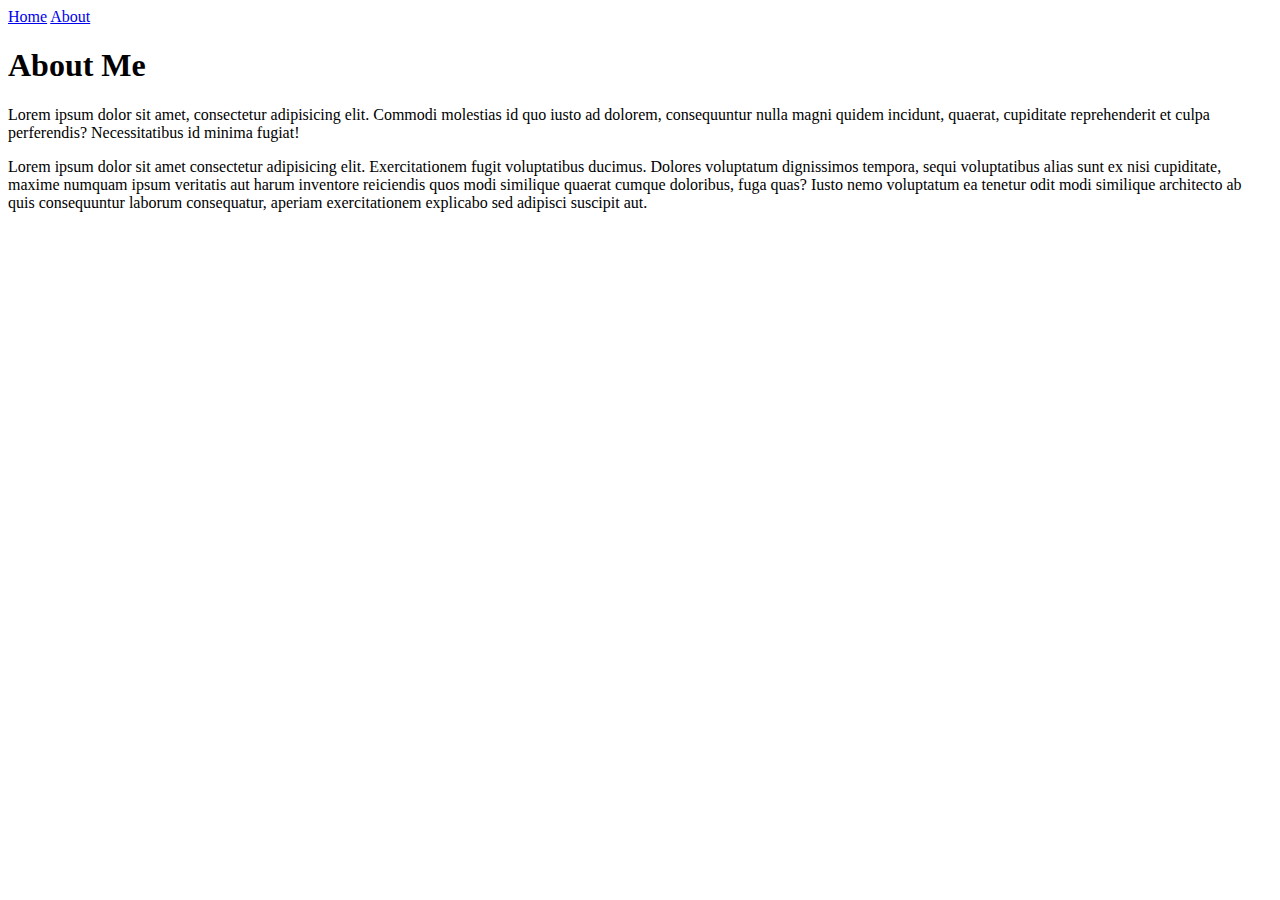
<file: about.html>
<html lang="en">
<head>
    <meta charset="UTF-8">
    <meta name="viewport" content="width=device-width, initial-scale=1.0">
    <title>Document</title>
</head>
<body>

    <nav>
        <a href="index.html">Home</a>
        <a href="about.html">About</a>
    </nav>

    <h1>About Me</h1>
    <p>Lorem ipsum dolor sit amet, consectetur adipisicing elit. Commodi molestias id quo iusto ad dolorem, consequuntur nulla magni quidem incidunt, quaerat, cupiditate reprehenderit et culpa perferendis? Necessitatibus id minima fugiat!</p>

    <p>Lorem ipsum dolor sit amet consectetur adipisicing elit. Exercitationem fugit voluptatibus ducimus. Dolores voluptatum dignissimos tempora, sequi voluptatibus alias sunt ex nisi cupiditate, maxime numquam ipsum veritatis aut harum inventore reiciendis quos modi similique quaerat cumque doloribus, fuga quas? Iusto nemo voluptatum ea tenetur odit modi similique architecto ab quis consequuntur laborum consequatur, aperiam exercitationem explicabo sed adipisci suscipit aut.</p>
    
</body>
</html>
</file>
